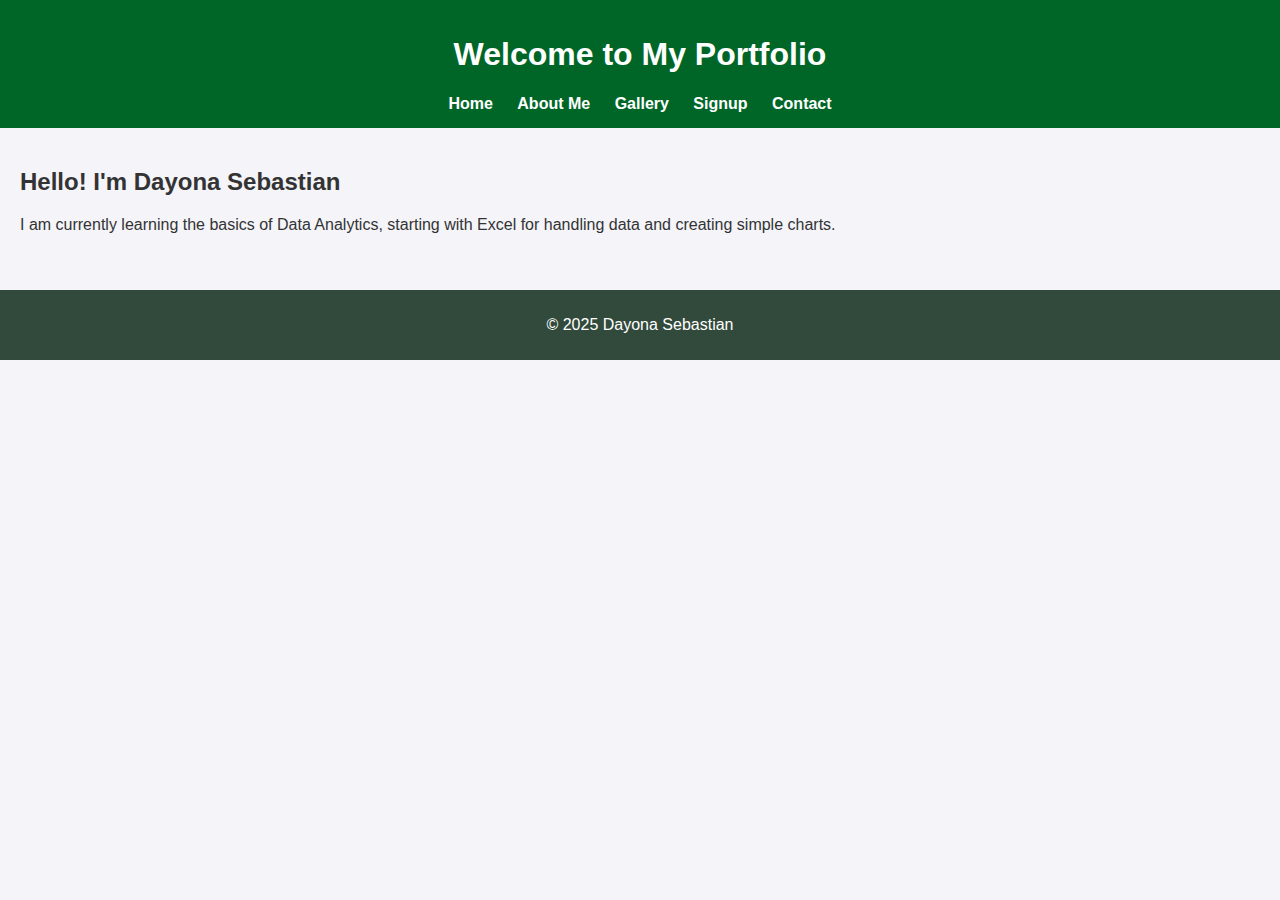
<file: index.html>
<!DOCTYPE html>
<html lang="en">
<head>
  <meta charset="UTF-8">
  <title>Home | Dayona Portfolio</title>
  <link rel="stylesheet" href="style.css">
</head>
<body>
  <header>
    <h1>Welcome to My Portfolio</h1>
    <nav>
      <a href="index.html">Home</a>
      <a href="about.html">About Me</a>
      <a href="gallery.html">Gallery</a>
      <a href="signup.html">Signup</a>
      <a href="contact.html">Contact</a>
    </nav>
  </header>
  <main>
    <section>
      <h2>Hello! I'm Dayona Sebastian</h2>
     <p>
I am currently learning the basics of Data Analytics, starting with Excel for handling data and creating simple charts.
</p>

    </section>
  </main>
  <footer>
    <p>© 2025 Dayona Sebastian</p>
  </footer>
</body>
</html>
</file>
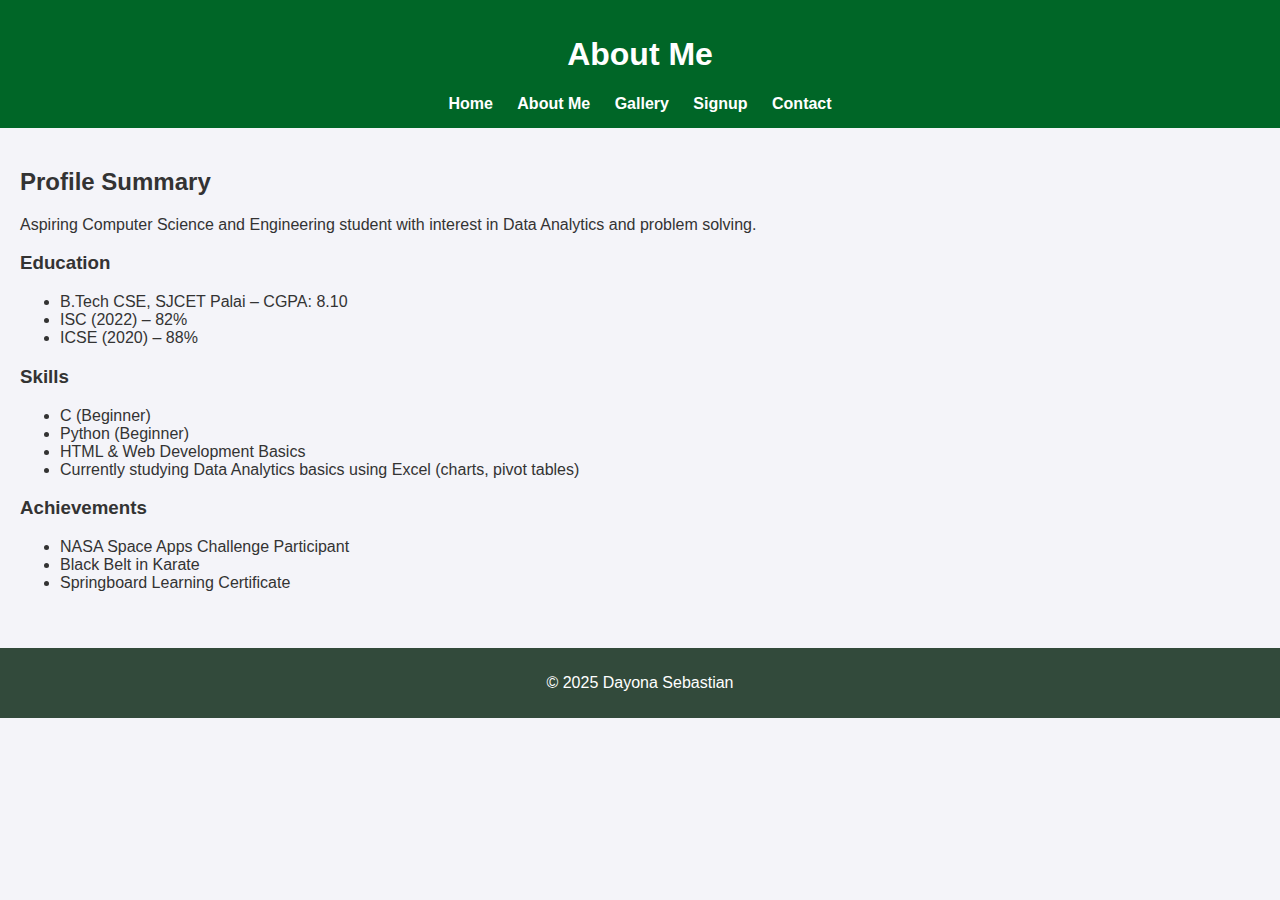
<file: about.html>
<!DOCTYPE html>
<html lang="en">
<head>
  <meta charset="UTF-8">
  <title>About Me | Dayona</title>
  <link rel="stylesheet" href="style.css">
</head>
<body>
  <header>
    <h1>About Me</h1>
    <nav>
      <a href="index.html">Home</a>
      <a href="about.html">About Me</a>
      <a href="gallery.html">Gallery</a>
      <a href="signup.html">Signup</a>
      <a href="contact.html">Contact</a>
    </nav>
  </header>
  <main>
    <h2>Profile Summary</h2>
    <p>Aspiring Computer Science and Engineering student with interest in Data Analytics and problem solving.</p>

    <h3>Education</h3>
    <ul>
      <li>B.Tech CSE, SJCET Palai – CGPA: 8.10</li>
      <li>ISC (2022) – 82%</li>
      <li>ICSE (2020) – 88%</li>
    </ul>

    <h3>Skills</h3>
<ul>
  <li>C (Beginner)</li>
  <li>Python (Beginner)</li>
  <li>HTML & Web Development Basics</li>
  <li>Currently studying Data Analytics basics using Excel (charts, pivot tables)</li>
</ul>


    <h3>Achievements</h3>
    <ul>
      <li>NASA Space Apps Challenge Participant</li>
      <li>Black Belt in Karate</li>
      <li>Springboard Learning Certificate</li>
    </ul>
  </main>
  <footer>
    <p>© 2025 Dayona Sebastian</p>
  </footer>
</body>
</html>
</file>
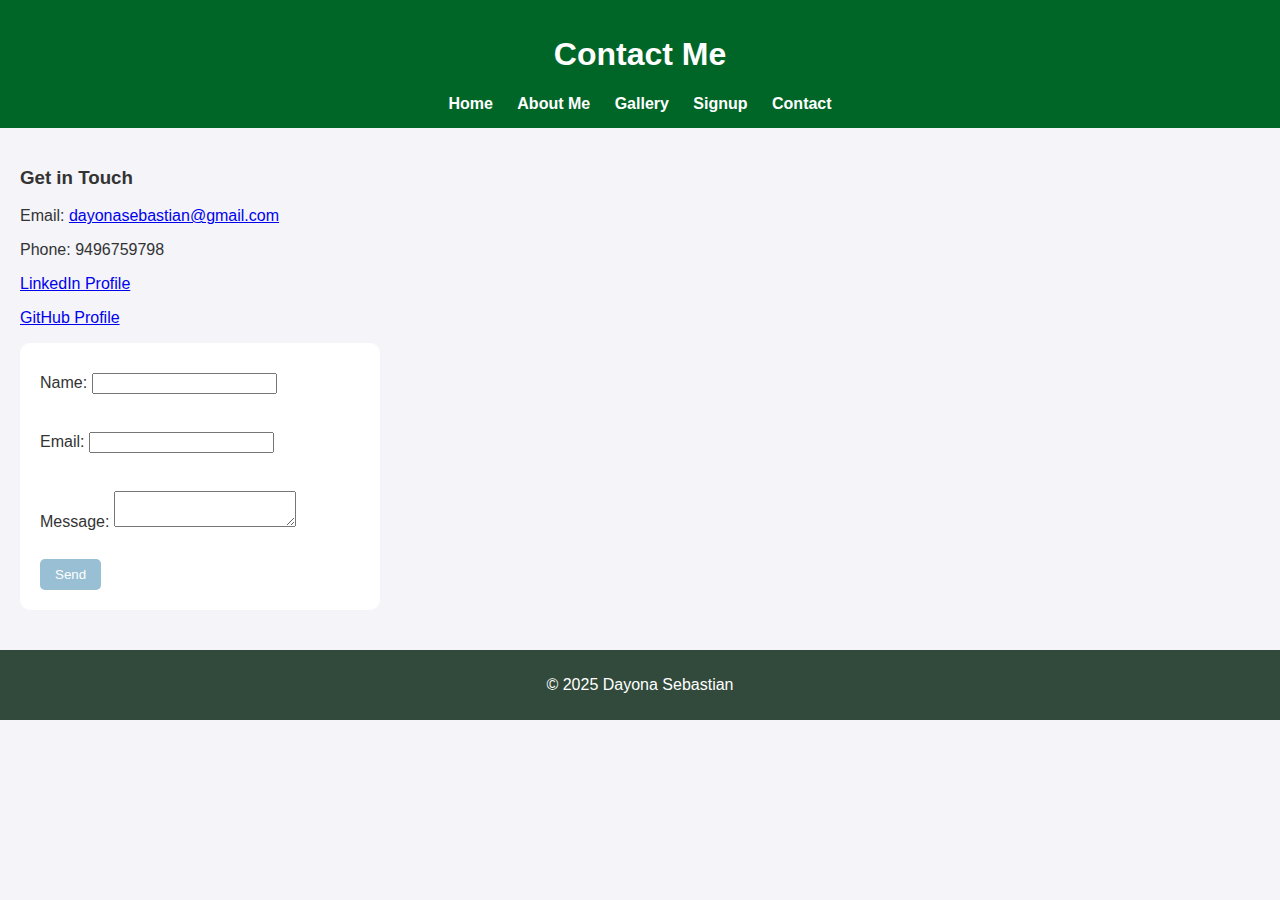
<file: contact.html>
<!DOCTYPE html>
<html lang="en">
<head>
  <meta charset="UTF-8">
  <title>Contact | Dayona</title>
  <link rel="stylesheet" href="style.css">
</head>
<body>
  <header>
    <h1>Contact Me</h1>
    <nav>
      <a href="index.html">Home</a>
      <a href="about.html">About Me</a>
      <a href="gallery.html">Gallery</a>
      <a href="signup.html">Signup</a>
      <a href="contact.html">Contact</a>
    </nav>
  </header>
  <main>
    <h3>Get in Touch</h3>
    <p>Email: <a href="mailto:dayonasebastian@gmail.com">dayonasebastian@gmail.com</a></p>
    <p>Phone: 9496759798</p>
    <p><a href="https://www.linkedin.com/in/dayona-sebastian-562bba27b" target="_blank">LinkedIn Profile</a></p>
    <p><a href="https://github.com/DayonaSebastian" target="_blank">GitHub Profile</a></p>

    <form>
      <label>Name: <input type="text"></label><br>
      <label>Email: <input type="email"></label><br>
      <label>Message: <textarea></textarea></label><br>
      <button type="submit">Send</button>
    </form>
  </main>
  <footer>
    <p>© 2025 Dayona Sebastian</p>
  </footer>
</body>
</html>
</file>
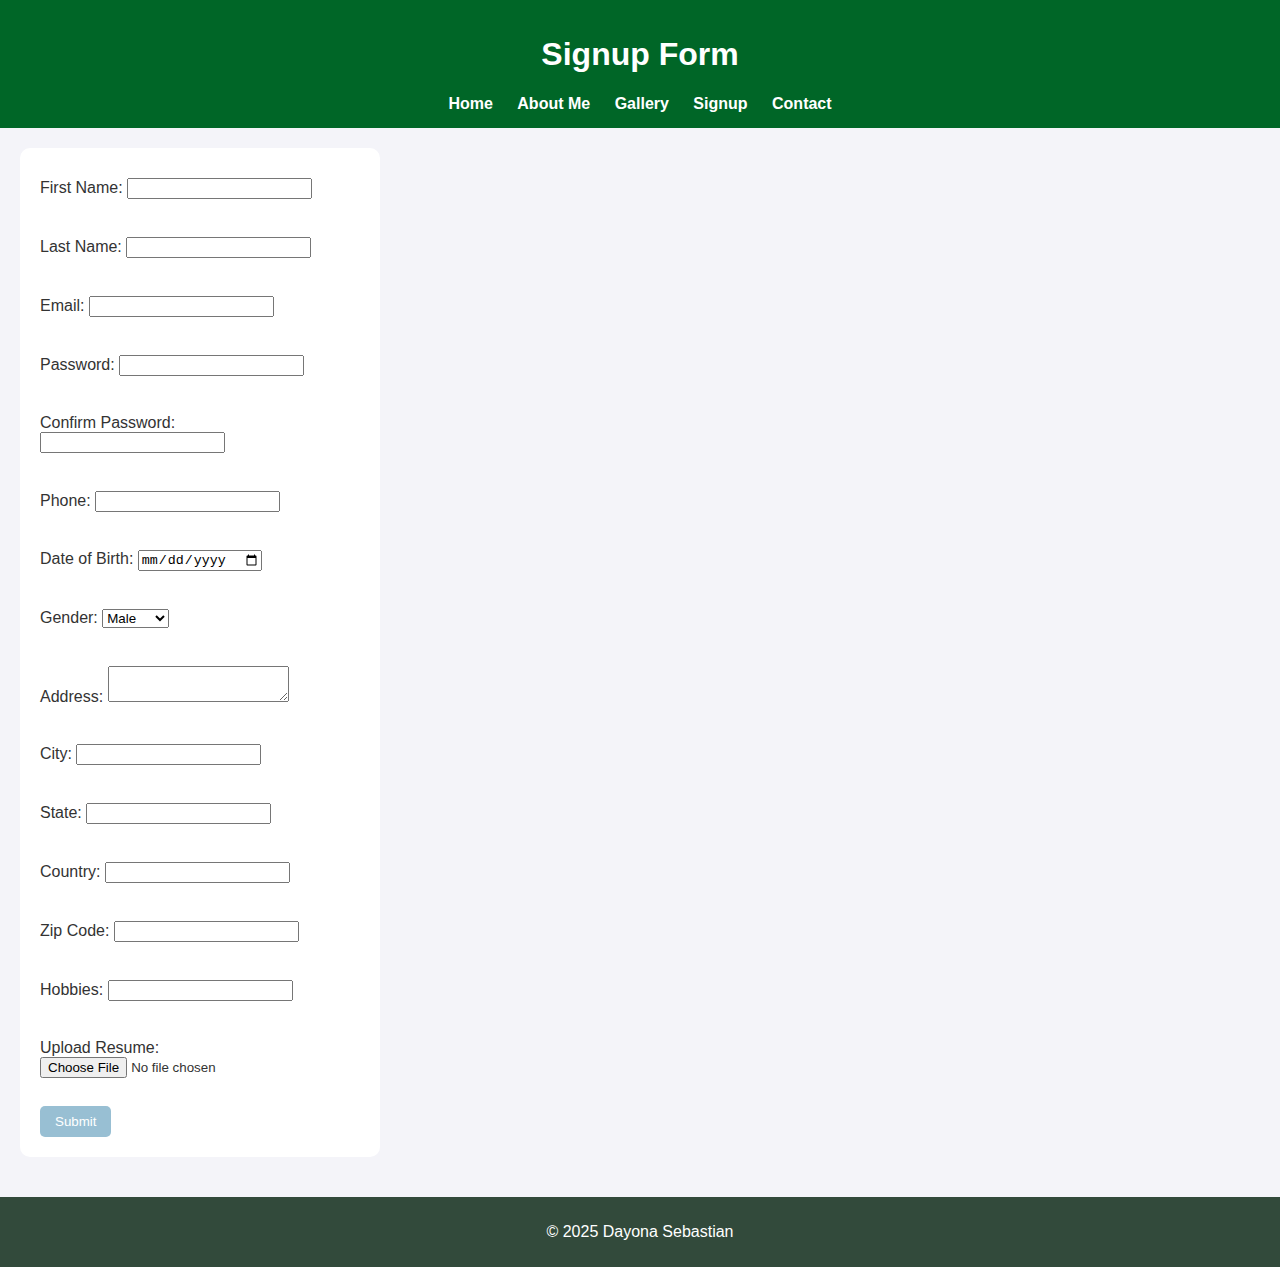
<file: signup.html>
<!DOCTYPE html>
<html lang="en">
<head>
  <meta charset="UTF-8">
  <title>Signup | Dayona</title>
  <link rel="stylesheet" href="style.css">
</head>
<body>
  <header>
    <h1>Signup Form</h1>
    <nav>
      <a href="index.html">Home</a>
      <a href="about.html">About Me</a>
      <a href="gallery.html">Gallery</a>
      <a href="signup.html">Signup</a>
      <a href="contact.html">Contact</a>
    </nav>
  </header>
  <main>
    <form>
      <label>First Name: <input type="text"></label><br>
      <label>Last Name: <input type="text"></label><br>
      <label>Email: <input type="email"></label><br>
      <label>Password: <input type="password"></label><br>
      <label>Confirm Password: <input type="password"></label><br>
      <label>Phone: <input type="tel"></label><br>
      <label>Date of Birth: <input type="date"></label><br>
      <label>Gender: 
        <select>
          <option>Male</option><option>Female</option><option>Other</option>
        </select>
      </label><br>
      <label>Address: <textarea></textarea></label><br>
      <label>City: <input type="text"></label><br>
      <label>State: <input type="text"></label><br>
      <label>Country: <input type="text"></label><br>
      <label>Zip Code: <input type="number"></label><br>
      <label>Hobbies: <input type="text"></label><br>
      <label>Upload Resume: <input type="file"></label><br>
      <button type="submit">Submit</button>
    </form>
  </main>
  <footer>
    <p>© 2025 Dayona Sebastian</p>
  </footer>
</body>
</html>
</file>
<file: style.css>
body {
  font-family: Arial, sans-serif;
  margin: 0;
  padding: 0;
  background: #f4f4f9;
  color: #333;
}

header {
  background: #006627;
  color: white;
  padding: 15px;
  text-align: center;
}

nav a {
  margin: 0 10px;
  color: white;
  text-decoration: none;
  font-weight: bold;
}

nav a:hover {
  text-decoration: underline;
}

main {
  padding: 20px;
}

.gallery {
  display: flex;
  gap: 10px;
  flex-wrap: wrap;
  justify-content: center;
}

.gallery img {
  width: 200px;
  height: 150px;
  border-radius: 10px;
  transition: transform 0.3s;
}

.gallery img:hover {
  transform: scale(1.1);
}

form {
  background: white;
  padding: 20px;
  border-radius: 10px;
  width: 320px;
}

form label {
  display: block;
  margin: 10px 0;
}

button {
  background: #98bfd3;
  color: white;
  padding: 8px 15px;
  border: none;
  border-radius: 5px;
  cursor: pointer;
}

button:hover {
  background: #87b5cd;
}

footer {
  background: #324a3b;
  color: white;
  text-align: center;
  padding: 10px;
  margin-top: 20px;
}
</file>
